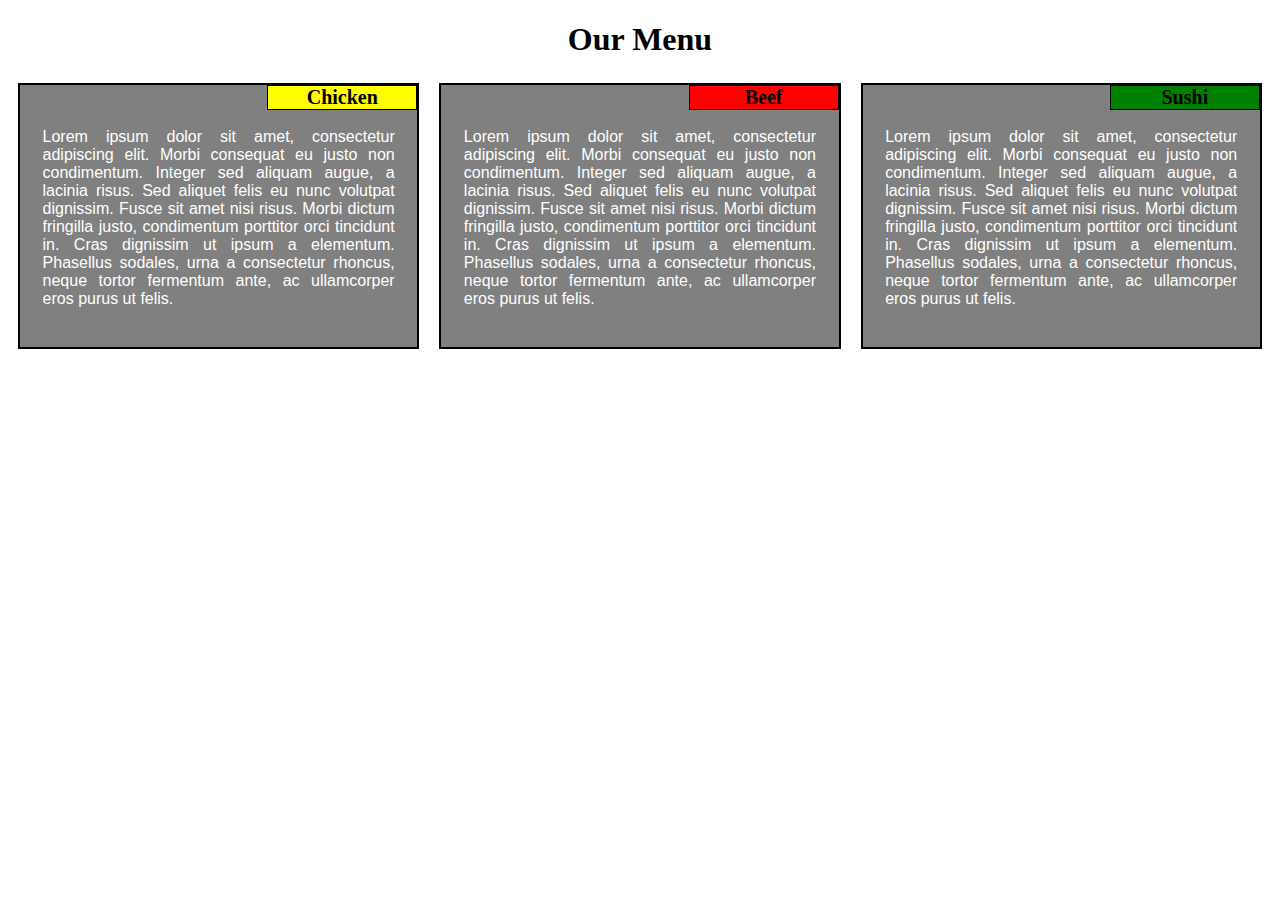
<file: assignment2/index.html>
<!DOCTYPE html>
<html>
<head>
	<meta charset="utf-8">
	<meta name="viewport" content="width=device-width, initial-scale=1">
	<title>Module 2: Our Menu!</title>
	<link rel="stylesheet" href="css/default.css">
</head>

<body>
	<h1>Our Menu</h1>

	<div class="row">
  		<div class="col-lg-4 col-md-6">
  			<div class="section">
  				<span id='chicken'>Chicken</span>
  				<p>Lorem ipsum dolor sit amet, consectetur adipiscing elit. Morbi consequat eu justo non condimentum. Integer sed aliquam augue, a lacinia risus. Sed aliquet felis eu nunc volutpat dignissim. Fusce sit amet nisi risus. Morbi dictum fringilla justo, condimentum porttitor orci tincidunt in. Cras dignissim ut ipsum a elementum. Phasellus sodales, urna a consectetur rhoncus, neque tortor fermentum ante, ac ullamcorper eros purus ut felis.</p>
  			</div>
  		</div>
  		<div class="col-lg-4 col-md-6">
  			<div class="section">
  				<span id='beef'>Beef</span>
  				<p>Lorem ipsum dolor sit amet, consectetur adipiscing elit. Morbi consequat eu justo non condimentum. Integer sed aliquam augue, a lacinia risus. Sed aliquet felis eu nunc volutpat dignissim. Fusce sit amet nisi risus. Morbi dictum fringilla justo, condimentum porttitor orci tincidunt in. Cras dignissim ut ipsum a elementum. Phasellus sodales, urna a consectetur rhoncus, neque tortor fermentum ante, ac ullamcorper eros purus ut felis.</p>
  			</div>
  		</div>
  		<div class="col-lg-4 col-md-12">
  			<div class="section">
  				<span id='sushi'>Sushi</span>
  				<p>Lorem ipsum dolor sit amet, consectetur adipiscing elit. Morbi consequat eu justo non condimentum. Integer sed aliquam augue, a lacinia risus. Sed aliquet felis eu nunc volutpat dignissim. Fusce sit amet nisi risus. Morbi dictum fringilla justo, condimentum porttitor orci tincidunt in. Cras dignissim ut ipsum a elementum. Phasellus sodales, urna a consectetur rhoncus, neque tortor fermentum ante, ac ullamcorper eros purus ut felis.</p>
  			</div>
  		</div>
	</div>

</body>
</html>
</file>
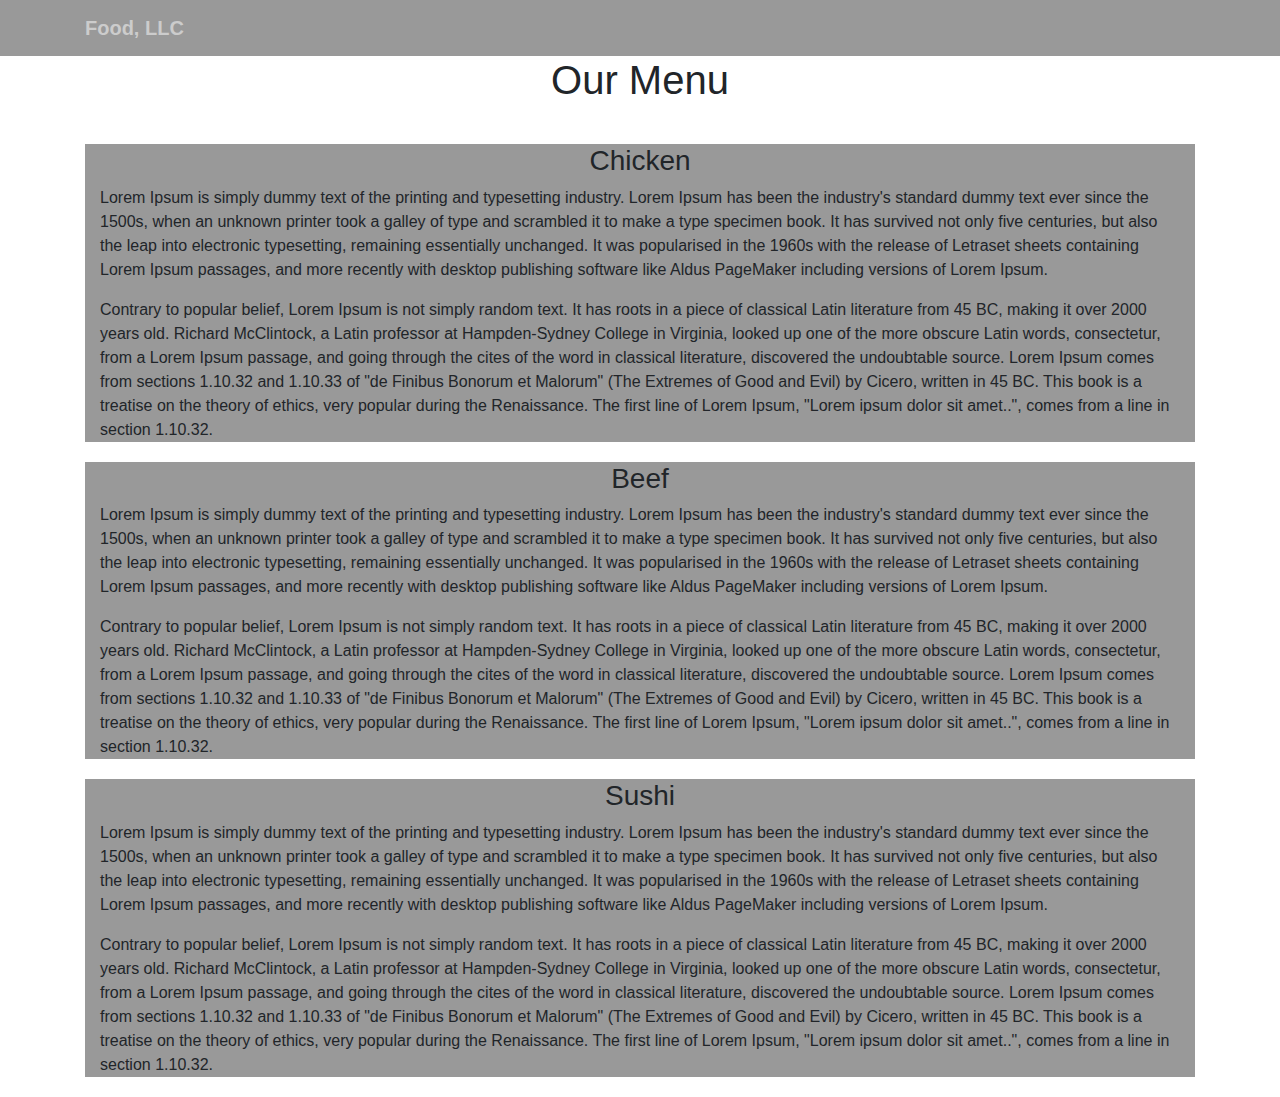
<file: module3-solution/index.html>
<!--<!DOCTYPE html>
<html>
<head>
	<meta charset="utf-8">
	<title>Hello World!</title>
	<meta name="viewport" content="width=device-width, initial-scale=1">
	<link rel="stylesheet" href="css/bootstrap.min.css">
	<link rel="stylesheet" type="text/css" href="css/style.css">
</head>

<body>
	<header>

		<nav id="header-nav" class="navbar navbar-default">
			<div class="container">
				<div class="navbar-header">
					<a class="navbar-brand" href="#">Food Inc.,</a>
				</div>
			</div>
		</nav>
		
	</header>
	
	<h1 class="text-center">Our Menu</h1>
	<div id="main-content" class="container">
		<div class="row">
			<section id="chicken" class="col-md-4 col-sm-6 col-xs-12">
				<div id="c1">
					<h2 class="text-center">Hello</h2><p>Lorem ipsum dolor sit amet, consectetur adipiscing elit. Nullam vel congue quam. Curabitur placerat enim eu pellentesque gravida. Etiam enim dui, vestibulum sed elit a, egestas ullamcorper lorem. Pellentesque sodales, magna vitae mattis ultricies, eros massa elementum nisi, rhoncus elementum leo dolor quis libero. Vestibulum ante ipsum primis in faucibus orci luctus et ultrices posuere cubilia curae; Vestibulum convallis, urna at luctus ultrices, urna urna blandit velit, vel efficitur nunc est eu elit. Praesent dictum orci turpis, a pretium magna rutrum vel. Nullam sollicitudin elit ut odio commodo, in consequat magna tempor. Sed rhoncus interdum elit, non ultricies enim finibus ut. Class aptent taciti sociosqu ad litora torquent per conubia nostra, per inceptos himenaeos. Praesent faucibus facilisis turpis, in dictum urna hendrerit vitae. Sed vel auctor ipsum. Praesent egestas lobortis metus, lobortis suscipit libero gravida sit amet. Sed sit amet libero ut quam condimentum finibus vel sit amet tortor.</p>
				</div>					
			</section>

			<section id="beef" class="col-md-4 col-sm-6 col-xs-12">
				<div id="c2">
					<h2 class="text-center">Hello</h2><p>Lorem ipsum dolor sit amet, consectetur adipiscing elit. Nullam vel congue quam. Curabitur placerat enim eu pellentesque gravida. Etiam enim dui, vestibulum sed elit a, egestas ullamcorper lorem. Pellentesque sodales, magna vitae mattis ultricies, eros massa elementum nisi, rhoncus elementum leo dolor quis libero. Vestibulum ante ipsum primis in faucibus orci luctus et ultrices posuere cubilia curae; Vestibulum convallis, urna at luctus ultrices, urna urna blandit velit, vel efficitur nunc est eu elit. Praesent dictum orci turpis, a pretium magna rutrum vel. Nullam sollicitudin elit ut odio commodo, in consequat magna tempor. Sed rhoncus interdum elit, non ultricies enim finibus ut. Class aptent taciti sociosqu ad litora torquent per conubia nostra, per inceptos himenaeos. Praesent faucibus facilisis turpis, in dictum urna hendrerit vitae. Sed vel auctor ipsum. Praesent egestas lobortis metus, lobortis suscipit libero gravida sit amet. Sed sit amet libero ut quam condimentum finibus vel sit amet tortor.</p>
				</div>				
			</section>

			<section id="sushi" class="col-md-4 col-sm-12 col-xs-12">
				<div id="c3">
					<h2 class="text-center">Hello</h2><p>Lorem ipsum dolor sit amet, consectetur adipiscing elit. Nullam vel congue quam. Curabitur placerat enim eu pellentesque gravida. Etiam enim dui, vestibulum sed elit a, egestas ullamcorper lorem. Pellentesque sodales, magna vitae mattis ultricies, eros massa elementum nisi, rhoncus elementum leo dolor quis libero. Vestibulum ante ipsum primis in faucibus orci luctus et ultrices posuere cubilia curae; Vestibulum convallis, urna at luctus ultrices, urna urna blandit velit, vel efficitur nunc est eu elit. Praesent dictum orci turpis, a pretium magna rutrum vel. Nullam sollicitudin elit ut odio commodo, in consequat magna tempor. Sed rhoncus interdum elit, non ultricies enim finibus ut. Class aptent taciti sociosqu ad litora torquent per conubia nostra, per inceptos himenaeos. Praesent faucibus facilisis turpis, in dictum urna hendrerit vitae. Sed vel auctor ipsum. Praesent egestas lobortis metus, lobortis suscipit libero gravida sit amet. Sed sit amet libero ut quam condimentum finibus vel sit amet tortor.</p>
				</div>					
			</section>

		</div>
		
	</div>

  	<script src="js/jquery-2.1.4.min.js"></script>
  	<script src="js/bootstrap.min.js"></script>
  	<script src="js/script.js"></script>
</body>
</html>
-->

<!DOCTYPE html>
<html lang="en-us">
  <head>
    <meta charset="UTF-8">
    <title>Module3-solution</title>
    <meta name="viewport" content="width=device-width, initial-scale=1">
    <link rel="stylesheet" href="css/bootstrap.min.css">
    <link rel="stylesheet" href="css/style.css">
  </head>
  <body>
    <header>
      <nav id="header-nav" class="navbar navbar-default">
        <div class="container">
          	<div class="navbar-header">
            	<div class="navbar-brand">
              		<a href="index.html">Food, LLC</a>
           		</div>
        	</div>
        	
        	<button class="navbar-toggler d-block d-sm-none" type="button" data-toggle="collapse" data-target="#collapsable-nav"aria-expanded="false" aria-controls="collapsable-nav" aria-label="Toggle navigation">
        		Menu
            </button>

          <div id="collapsable-nav" class="collapse navbar-collapse">
             <ul id="nav-list" class="nav navbar-nav navbar-right">
              <li class="d-block d-sm-none text-center">
                <a href="#chicken">Chicken</a>
                <hr class="d-block d-sm-none">
              </li>
              <li class="d-block d-sm-none text-center">
                <a href="#beef">Beef</a>
                <hr class="d-block d-sm-none">
              </li>
              <li class="d-block d-sm-none text-center">
                <a href="#sushi">Sushi</a>
              </li>
            </ul><!-- #nav-list -->
          </div><!-- .collapse .navbar-collapse -->
        </div><!-- .container -->
      </nav><!-- #header-nav -->
    </header>

    <div id="main-content" class="container">
      <h1 class="menu-header text-center col-md-12 col-ms-12 col-xs-12">Our Menu</h1>
      <div id="chicken" class="menu-content col-md-12 col-ms-12 col-xs-12">
        <h3 class="text-center">Chicken</h3>
        <p>Lorem Ipsum is simply dummy text of the printing and typesetting industry. Lorem Ipsum has been the industry's standard dummy text ever since the 1500s, when an unknown printer took a galley of type and scrambled it to make a type specimen book. It has survived not only five centuries, but also the leap into electronic typesetting, remaining essentially unchanged. It was popularised in the 1960s with the release of Letraset sheets containing Lorem Ipsum passages, and more recently with desktop publishing software like Aldus PageMaker including versions of Lorem Ipsum.</p>
        <p>Contrary to popular belief, Lorem Ipsum is not simply random text. It has roots in a piece of classical Latin literature from 45 BC, making it over 2000 years old. Richard McClintock, a Latin professor at Hampden-Sydney College in Virginia, looked up one of the more obscure Latin words, consectetur, from a Lorem Ipsum passage, and going through the cites of the word in classical literature, discovered the undoubtable source. Lorem Ipsum comes from sections 1.10.32 and 1.10.33 of "de Finibus Bonorum et Malorum" (The Extremes of Good and Evil) by Cicero, written in 45 BC. This book is a treatise on the theory of ethics, very popular during the Renaissance. The first line of Lorem Ipsum, "Lorem ipsum dolor sit amet..", comes from a line in section 1.10.32.</p>
      </div>
      <div id="beef" class="menu-content col-md-12 col-ms-12 col-xs-12">
        <h3 class="text-center">Beef</h3>
        <p>Lorem Ipsum is simply dummy text of the printing and typesetting industry. Lorem Ipsum has been the industry's standard dummy text ever since the 1500s, when an unknown printer took a galley of type and scrambled it to make a type specimen book. It has survived not only five centuries, but also the leap into electronic typesetting, remaining essentially unchanged. It was popularised in the 1960s with the release of Letraset sheets containing Lorem Ipsum passages, and more recently with desktop publishing software like Aldus PageMaker including versions of Lorem Ipsum.</p>
        <p>Contrary to popular belief, Lorem Ipsum is not simply random text. It has roots in a piece of classical Latin literature from 45 BC, making it over 2000 years old. Richard McClintock, a Latin professor at Hampden-Sydney College in Virginia, looked up one of the more obscure Latin words, consectetur, from a Lorem Ipsum passage, and going through the cites of the word in classical literature, discovered the undoubtable source. Lorem Ipsum comes from sections 1.10.32 and 1.10.33 of "de Finibus Bonorum et Malorum" (The Extremes of Good and Evil) by Cicero, written in 45 BC. This book is a treatise on the theory of ethics, very popular during the Renaissance. The first line of Lorem Ipsum, "Lorem ipsum dolor sit amet..", comes from a line in section 1.10.32.</p>
      </div>
      <div id="sushi" class="menu-content col-md-12 col-ms-12 col-xs-12">
        <h3 class="text-center">Sushi</h3>
        <p>Lorem Ipsum is simply dummy text of the printing and typesetting industry. Lorem Ipsum has been the industry's standard dummy text ever since the 1500s, when an unknown printer took a galley of type and scrambled it to make a type specimen book. It has survived not only five centuries, but also the leap into electronic typesetting, remaining essentially unchanged. It was popularised in the 1960s with the release of Letraset sheets containing Lorem Ipsum passages, and more recently with desktop publishing software like Aldus PageMaker including versions of Lorem Ipsum.</p>
        <p>Contrary to popular belief, Lorem Ipsum is not simply random text. It has roots in a piece of classical Latin literature from 45 BC, making it over 2000 years old. Richard McClintock, a Latin professor at Hampden-Sydney College in Virginia, looked up one of the more obscure Latin words, consectetur, from a Lorem Ipsum passage, and going through the cites of the word in classical literature, discovered the undoubtable source. Lorem Ipsum comes from sections 1.10.32 and 1.10.33 of "de Finibus Bonorum et Malorum" (The Extremes of Good and Evil) by Cicero, written in 45 BC. This book is a treatise on the theory of ethics, very popular during the Renaissance. The first line of Lorem Ipsum, "Lorem ipsum dolor sit amet..", comes from a line in section 1.10.32.</p>
      </div>
    </div><!-- End of #main-content -->

    <!-- jQuery (Bootstrap JS plugins depend on it) -->
    <script src="js/jquery-3.5.1.min.js"></script>
    <script src="js/bootstrap.min.js"></script>
  </body>
</html>
</file>
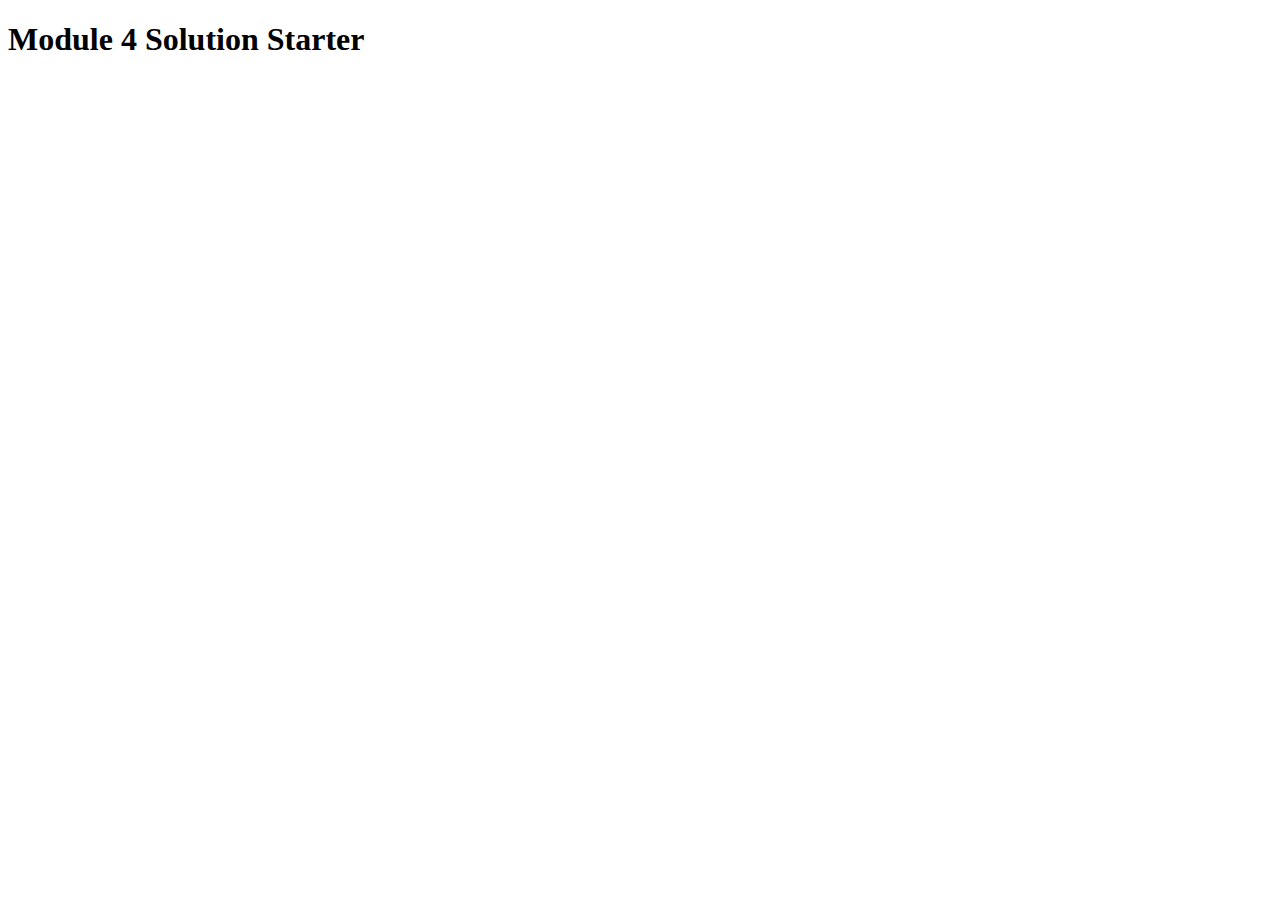
<file: module4-solution/index.html>
<!DOCTYPE html>
<html>
<head>
  <meta charset="utf-8">
  <title>Module 4 Solution Starter</title>
  <script>
    var names = []; // DO NOT REMOVE
  </script>
  <script src="SpeakHello.js"></script>
  <script src="SpeakGoodBye.js"></script>
  <script src="script.js"></script>
</head>
<body>
  <h1>Module 4 Solution Starter</h1>
</body>
</html>
</file>
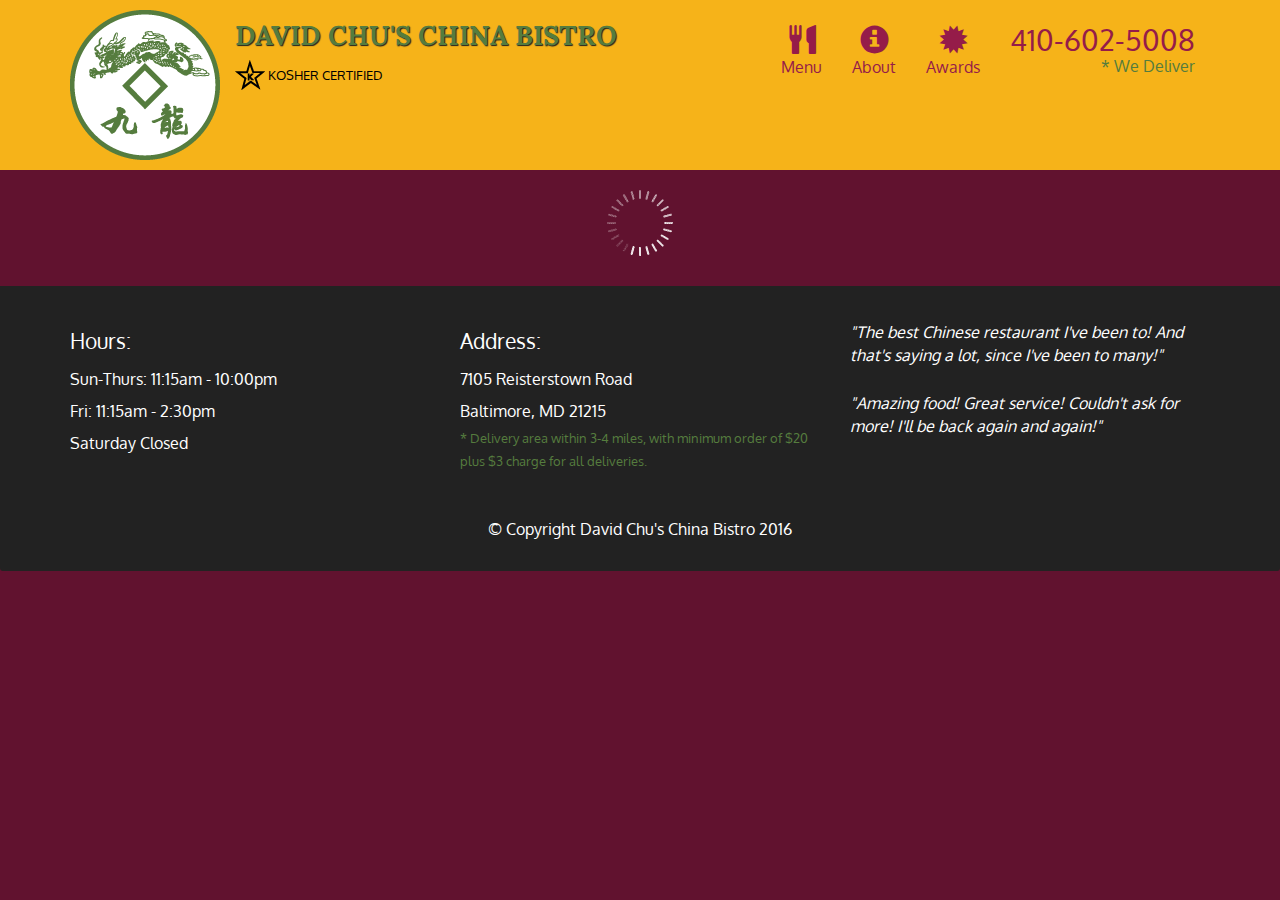
<file: module5-solution/index.html>
<!doctype html>
<html lang="en">
  <head>
    <meta charset="utf-8">
    <meta http-equiv="X-UA-Compatible" content="IE=edge">
    <meta name="viewport" content="width=device-width, initial-scale=1">
    <title>David Chu's China Bistro</title>
    <link rel="stylesheet" href="css/bootstrap.min.css">
    <link rel="stylesheet" href="css/styles.css">
    <link href='https://fonts.googleapis.com/css?family=Oxygen:400,300,700' rel='stylesheet' type='text/css'>
    <link href='https://fonts.googleapis.com/css?family=Lora' rel='stylesheet' type='text/css'>
  </head>
<body>
  <header>
    <nav id="header-nav" class="navbar navbar-default">
      <div class="container">
        <div class="navbar-header">
          <a href="index.html" class="pull-left visible-md visible-lg">
            <div id="logo-img" alt="Logo image"></div>
          </a>

          <div class="navbar-brand">
            <a href="index.html"><h1>David Chu's China Bistro</h1></a>
            <p>
              <img src="images/star-k-logo.png" alt="Kosher certification">
              <span>Kosher Certified</span>
            </p>
          </div>

          <button id="navbarToggle" type="button" class="navbar-toggle collapsed" data-toggle="collapse" data-target="#collapsable-nav" aria-expanded="false">
            <span class="sr-only">Toggle navigation</span>
            <span class="icon-bar"></span>
            <span class="icon-bar"></span>
            <span class="icon-bar"></span>
          </button>
        </div>
        
        <div id="collapsable-nav" class="collapse navbar-collapse">
           <ul id="nav-list" class="nav navbar-nav navbar-right">
            <li id="navHomeButton" class="visible-xs active">
              <a href="index.html">
                <span class="glyphicon glyphicon-home"></span> Home</a>
            </li>
            <li id="navMenuButton">
              <a href="#" onclick="$dc.loadMenuCategories();">
                <span class="glyphicon glyphicon-cutlery"></span><br class="hidden-xs"> Menu</a>
            </li>
            <li>
              <a href="#">
                <span class="glyphicon glyphicon-info-sign"></span><br class="hidden-xs"> About</a>
            </li>
            <li>
              <a href="#">
                <span class="glyphicon glyphicon-certificate"></span><br class="hidden-xs"> Awards</a>
            </li>
            <li id="phone" class="hidden-xs">
              <a href="tel:410-602-5008">
                <span>410-602-5008</span></a><div>* We Deliver</div>
            </li>
          </ul><!-- #nav-list -->
        </div><!-- .collapse .navbar-collapse -->
      </div><!-- .container -->
    </nav><!-- #header-nav -->
  </header>

  <div id="call-btn" class="visible-xs">
    <a class="btn" href="tel:410-602-5008">
    <span class="glyphicon glyphicon-earphone"></span>
    410-602-5008
    </a>
  </div>
  <div id="xs-deliver" class="text-center visible-xs">* We Deliver</div>

  <div id="main-content" class="container"></div>

  <footer class="panel-footer">
    <div class="container">
      <div class="row">
        <section id="hours" class="col-sm-4">
          <span>Hours:</span><br>
          Sun-Thurs: 11:15am - 10:00pm<br>
          Fri: 11:15am - 2:30pm<br>
          Saturday Closed
          <hr class="visible-xs">
        </section>
        <section id="address" class="col-sm-4">
          <span>Address:</span><br>
          7105 Reisterstown Road<br>
          Baltimore, MD 21215
          <p>* Delivery area within 3-4 miles, with minimum order of $20 plus $3 charge for all deliveries.</p>
          <hr class="visible-xs">
        </section>
        <section id="testimonials" class="col-sm-4">
          <p>"The best Chinese restaurant I've been to! And that's saying a lot, since I've been to many!"</p>
          <p>"Amazing food! Great service! Couldn't ask for more! I'll be back again and again!"</p>
        </section>
      </div>
      <div class="text-center">&copy; Copyright David Chu's China Bistro 2016</div>
    </div>
  </footer>

  <!-- jQuery (Bootstrap JS plugins depend on it) -->
  <script src="js/jquery-2.1.4.min.js"></script>
  <script src="js/bootstrap.min.js"></script>
  <script src="js/ajax-utils.js"></script>
  <script src="js/script.js"></script>
</body>
</html>
</file>
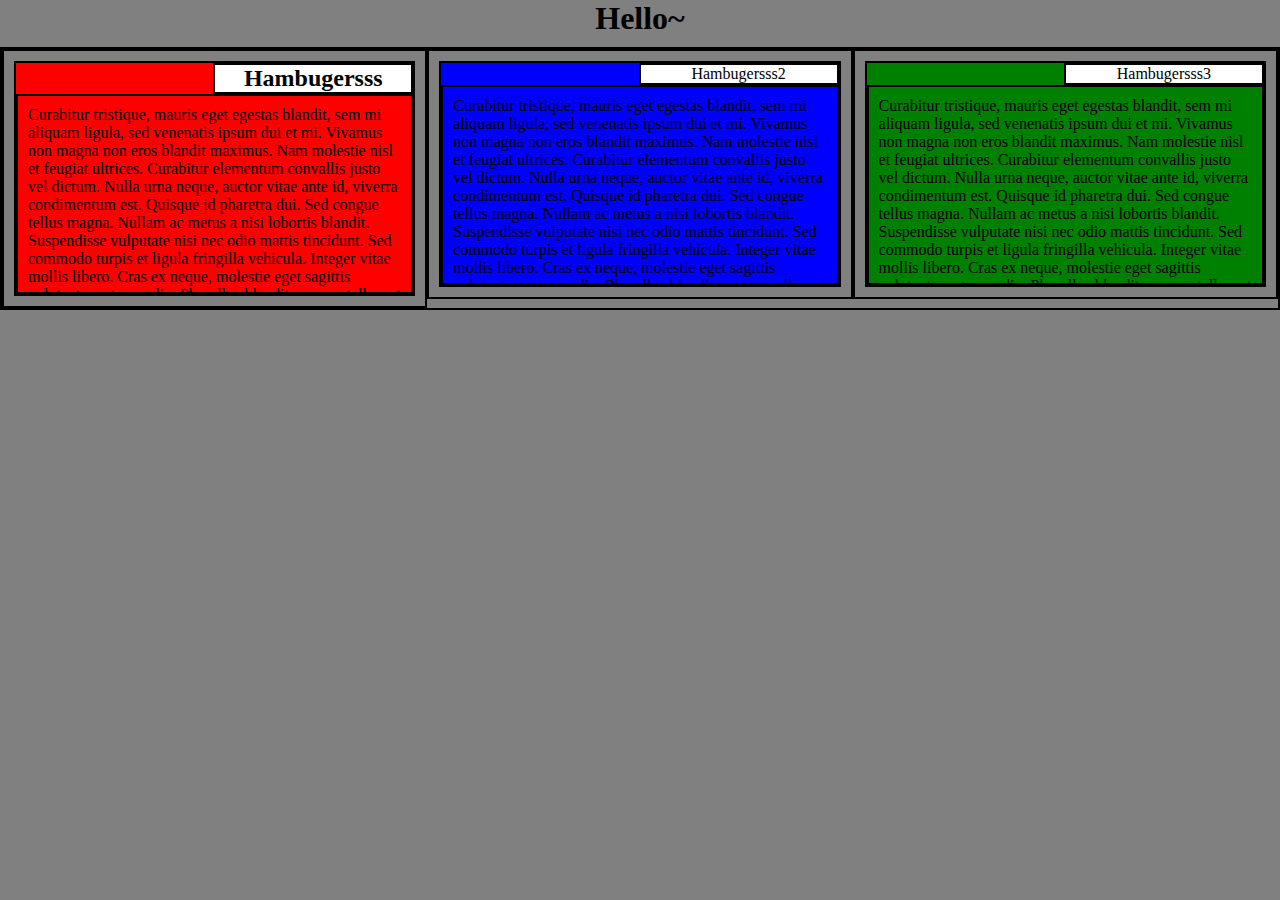
<file: assignment2/index2.html>
<!-- บอกว่าเอกสารนี้เป็น HTML -->
<!DOCTYPE html>
<!-- Tag HTML -->
<html>
<!-- Tag Head ตั้งค่า Metadata  -->
<head>
	<!-- Tag Title หัวข้อเว็บบนแท็บ สำคัญจำเป็นต้องมี** -->
	<title>Hello World!</title>
	<!-- Tag Meta = Metadata 
		charset ตั้งค่าชุดอักษรแสดงผล -->
	<meta charset="utf-8">
	<!-- Tag meta ตั้งค่าให้โทรศัพท์ไม่ต้องแสดงผลแบบ Desktop -->
	<meta name="viewport" content="width=device-width, initial-scale=1.0">
	<link rel="stylesheet" type="text/css" href="css/style.css">
</head>

<!-- Tag Body เนื้อความเอกสาร #หน้าเว็บ โครงสร้างเว็บ -->
<!-- Tag span เป็น inline element -->
<!-- Tag div เป็น block-level element -->
<body>
	<h1>Hello~</h1>
	<div class="container">
		<div class="col-lg-4 col-md-6 col-sm-1">
			<div id="d1">
				<h2 id="t1">Hambugersss</h2>
				<p>Curabitur tristique, mauris eget egestas blandit, sem mi aliquam ligula, sed venenatis ipsum dui et mi. Vivamus non magna non eros blandit maximus. Nam molestie nisl et feugiat ultrices. Curabitur elementum convallis justo vel dictum. Nulla urna neque, auctor vitae ante id, viverra condimentum est. Quisque id pharetra dui. Sed congue tellus magna. Nullam ac metus a nisi lobortis blandit. Suspendisse vulputate nisi nec odio mattis tincidunt. Sed commodo turpis et ligula fringilla vehicula. Integer vitae mollis libero. Cras ex neque, molestie eget sagittis volutpat, auctor a odio. Phasellus blandit posuere tellus, at cursus urna elementum ac. Nunc fermentum arcu elit, vel vehicula mi commodo sed.</p>
			</div>
		</div>
		<div class="col-lg-4 col-md-6 col-sm-1">
			<div id="d2">
				<div id="t2">Hambugersss2</div>
				<p>Curabitur tristique, mauris eget egestas blandit, sem mi aliquam ligula, sed venenatis ipsum dui et mi. Vivamus non magna non eros blandit maximus. Nam molestie nisl et feugiat ultrices. Curabitur elementum convallis justo vel dictum. Nulla urna neque, auctor vitae ante id, viverra condimentum est. Quisque id pharetra dui. Sed congue tellus magna. Nullam ac metus a nisi lobortis blandit. Suspendisse vulputate nisi nec odio mattis tincidunt. Sed commodo turpis et ligula fringilla vehicula. Integer vitae mollis libero. Cras ex neque, molestie eget sagittis volutpat, auctor a odio. Phasellus blandit posuere tellus, at cursus urna elementum ac. Nunc fermentum arcu elit, vel vehicula mi commodo sed.</p>
			</div>
		</div>
		<div class="col-lg-4 col-md-12 col-sm-1">
			<div id="d3">
				<div id="t3">Hambugersss3</div>
				<p>Curabitur tristique, mauris eget egestas blandit, sem mi aliquam ligula, sed venenatis ipsum dui et mi. Vivamus non magna non eros blandit maximus. Nam molestie nisl et feugiat ultrices. Curabitur elementum convallis justo vel dictum. Nulla urna neque, auctor vitae ante id, viverra condimentum est. Quisque id pharetra dui. Sed congue tellus magna. Nullam ac metus a nisi lobortis blandit. Suspendisse vulputate nisi nec odio mattis tincidunt. Sed commodo turpis et ligula fringilla vehicula. Integer vitae mollis libero. Cras ex neque, molestie eget sagittis volutpat, auctor a odio. Phasellus blandit posuere tellus, at cursus urna elementum ac. Nunc fermentum arcu elit, vel vehicula mi commodo sed.</p>
			</div>
		</div>
	</div>
</body>
</html>
</file>
<file: assignment2/css/default.css>
* {
  box-sizing: border-box;
}
h1 {
  margin-bottom: 15px;
  text-align: center;
}

p {
  width: 90%;
  height: 200px;
  margin-top: 40px;
  margin-right: auto;
  margin-left: auto;
  font-family: Helvetica;
  color: white;
  overflow: auto;
  position: relative;
}

span {
  font-size: 20px;
  width: 150px;
  border: 1px solid black;
  font-weight: bold;
  text-align: center;
  float: right; 
  top: 0; 
  right: 0; 
  margin: 0;
  position: absolute;
}

.section { 
    background-color: gray;
    border: 2px solid black;
    margin: 10px; 
    padding: 3px;
    text-align: justify;
    position: relative;
 }

#sushi {
  background-color: green;
  color: black;
}
#chicken {
  background-color: yellow;
  color: black;
}
#beef {
  background-color: red;
  color: black;
}

/* Simple Responsive Framework. */
.row {
  width: 100%;
}

/********** Large devices only **********/
@media (min-width: 992px) {
  .col-lg-4 {
    width: 33.33%;
    float: left;
  }
}
 
/********** Medium devices only **********/
@media (min-width: 768px) and (max-width: 991px) {
  .col-md-6 {
    width: 50%;
    float: left;
  }
  .col-md-12 {
    width: 100%;
    float: left;
  }
}
</file>
<file: module3-solution/css/style.css>
#header-nav {
  background-color: #999999;
  border-radius: 0;
  border: 0;
}
#header-nav .navbar-brand a{
  color: #ccc;
  font-weight: bold;
}
.navbar-brand a:hover, .navbar-brand a:focus {
  text-decoration: none;
}
.navbar-brand p { /* Kosher cert */
  color: #000;
  text-transform: uppercase;
  font-size: .7em;
  margin-top: 15px;
}
.navbar-brand p span { /* Star-K */
  vertical-align: middle;
}

#nav-list{
  background: white;
  border: 1px solid #e7e7e7;
  margin-top: 0;
  margin-bottom: 0;
}

#nav-list hr{
  margin-top: 0px;
  margin-bottom: 0px;
  color: #e7e7e7;
}

#header-nav span.icon-bar{
  background: #e7e7e7;
}

#header-nav .navbar-toggler:hover span.icon-bar, #header-nav .navbar-toggle:focus span.icon-bar{
  background: #888;
}

.menu-header{
  margin-bottom: 40px;
}
.menu-content{
  background: #999999;
  margin-bottom: 20px;
}

.navbar-toggler {
	border: 1px solid black;
}
</file>
<file: module5-solution/css/styles.css>
body {
  font-size: 16px;
  color: #fff;
  background-color: #61122f;
  font-family: 'Oxygen', sans-serif;
}

/** HEADER **/
#header-nav {
  background-color: #f6b319;
  border-radius: 0;
  border: 0;
}

#logo-img {
  background: url('../images/restaurant-logo_large.png') no-repeat;
  width: 150px;
  height: 150px;
  margin: 10px 15px 10px 0;
}

.navbar-brand {
  padding-top: 25px;
}
.navbar-brand h1 { /* Restaurant name */
  font-family: 'Lora', serif;
  color: #557c3e;
  font-size: 1.5em;
  text-transform: uppercase;
  font-weight: bold;
  text-shadow: 1px 1px 1px #222;
  margin-top: 0;
  margin-bottom: 0;
  line-height: .75;
}
.navbar-brand a:hover, .navbar-brand a:focus {
  text-decoration: none;
}
.navbar-brand p { /* Kosher cert */
  color: #000;
  text-transform: uppercase;
  font-size: .7em;
  margin-top: 15px;
}
.navbar-brand p span { /* Star-K */
  vertical-align: middle;
}

#nav-list {
  margin-top: 10px;
}
#nav-list a {
  color: #951C49;
  text-align: center;
}
#nav-list a:hover {
  background: #E7E7E7;
}
#nav-list a span {
  font-size: 1.8em;
}

#phone {
  margin-top: 5px;
}
#phone a { /* Phone number */
  text-align: right;
  padding-bottom: 0;
}
#phone div { /* We Deliver */
  color: #557c3e;
  text-align: right;
  padding-right: 15px;
}

.navbar-header button.navbar-toggle, .navbar-header .icon-bar {
  border: 1px solid #61122f;
}
.navbar-header button.navbar-toggle {
  clear: both;
  margin-top: -30px;
}
/* END HEADER */

/* FOOTER */
.panel-footer {
  margin-top: 30px;
  padding-top: 35px;
  padding-bottom: 30px;
  background-color: #222;
  border-top: 0;
}
.panel-footer div.row {
  margin-bottom: 35px;
}
#hours, #address {
  line-height: 2;
}
#hours > span, #address > span {
  font-size: 1.3em;
}
#address p {
  color: #557c3e;
  font-size: .8em;
  line-height: 1.8;
}
#testimonials {
  font-style: italic;
}
#testimonials p:nth-child(2) {
  margin-top: 25px;
}
/* END FOOTER */



/* HOME PAGE */
.container .jumbotron {
  box-shadow: 0 0 50px #3F0C1F;
  border: 2px solid #3F0C1F;
}

#menu-tile, #specials-tile, #map-tile {
  height: 250px;
  width: 100%;
  margin-bottom: 15px;
  position: relative;
  border: 2px solid #3F0C1F;
  overflow: hidden;
}
#menu-tile:hover, #specials-tile:hover, #map-tile:hover {
  box-shadow: 0 1px 5px 1px #cccccc;
}
#menu-tile {
  background: url('../images/menu-tile.jpg') no-repeat;
  background-position: center;
}
#specials-tile {
  background: url('../images/specials-tile.jpg') no-repeat;
  background-position: center;
}
#menu-tile span, #specials-tile span, #map-tile span {
  position: absolute;
  bottom: 0;
  right: 0;
  width: 100%;
  text-align: center;
  font-size: 1.6em;
  text-transform: uppercase;
  background-color: #000;
  color: #fff;
  opacity: .8;
}
/* END HOME PAGE */

/* MENU CATEGORIES PAGE */
.category-tile { 
  position: relative;
  border: 2px solid #3F0C1F;
  overflow: hidden;
  width: 200px;
  height: 200px;
  margin: 0 auto 15px;
}
.category-tile span {
  position: absolute;
  bottom: 0;
  right: 0;
  width: 100%;
  text-align: center;
  font-size: 1.2em;
  text-transform: uppercase;
  background-color: #000;
  color: #fff;
  opacity: .8;
}
.category-tile:hover {
  box-shadow: 0 1px 5px 1px #cccccc;
}

#menu-categories-title + div {
  margin-bottom: 50px;
}
/* END MENU CATEGORIES PAGE */

/* SINGLE CATEGORY PAGE */
.menu-item-tile {
  margin-bottom: 25px;
}
.menu-item-tile hr {
  width: 80%;
}
.menu-item-tile .menu-item-price {
  font-size: 1.1em;
  text-align: right;
  margin-top: -15px;
  margin-right: -15px;
}
.menu-item-tile .menu-item-price span {
  font-size: .6em;
}
.menu-item-photo {
  position: relative;
  border: 2px solid #3F0C1F; 
  overflow: hidden;
  padding: 0;
  margin-right: -15px;
  margin-left: auto;
  margin-bottom: 20px;
  max-width: 250px;
}
.menu-item-photo div {
  position: absolute;
  bottom: 0;
  right: 0;
  width: 80px;
  background-color: #557c3e;
  text-align: center;
}
.menu-item-description {
  padding-right: 30px;
}
h3.menu-item-title {
  margin: 0 0 10px;
}
.menu-item-details {
  font-size: .9em;
  font-style: italic;
}
/* END SINGLE CATEGORY PAGE */


/********** Large devices only **********/
@media (min-width: 1200px) {
  .container .jumbotron {
    background: url('../images/jumbotron_1200.jpg') no-repeat;
    height: 675px;
  }
}

/********** Medium devices only **********/
@media (min-width: 992px) and (max-width: 1199px) {
  /* Header */
  #logo-img {
    background: url('../images/restaurant-logo_medium.png') no-repeat;
    width: 100px;
    height: 100px;
    margin: 5px 5px 5px 0;
  }
  /* End Header */

  /* Home Page */
  .container .jumbotron {
    background: url('../images/jumbotron_992.jpg') no-repeat;
    height: 558px;
  }
  /* End Home Page */
}

/********** Small devices only **********/
@media (min-width: 768px) and (max-width: 991px) {
  /* Home Page */
  .container .jumbotron {
    background: url('../images/jumbotron_768.jpg') no-repeat;
    height: 432px;
  }
  /* End Home Page */
}

/********** Extra small devices only **********/
@media (max-width: 767px) {
  /* Header */
  .navbar-brand {
    padding-top: 10px;
    height: 80px;
  }
  .navbar-brand h1 { /* Restaurant name */
    padding-top: 10px;
    font-size: 5vw; /* 1vw = 1% of viewport width */
  }
  .navbar-brand p { /* Kosher cert */
    font-size: .6em;
    margin-top: 12px;
  }
  .navbar-brand p img { /* Star-K */
    height: 20px;
  }

  #collapsable-nav a { /* Collapsed nav menu text */
    font-size: 1.2em;
  }
  #collapsable-nav a span { /* Collapsed nav menu glyph */
    font-size: 1em;
    margin-right: 5px;
  }

  #call-btn > a {
    font-size: 1.5em;
    display: block;
    margin: 0 20px;
    padding: 10px;
    border: 2px solid #fff;
    background-color: #f6b319;
    color: #951c49;
  }
  #xs-deliver {
    margin-top: 5px;
    font-size: .7em;
    letter-spacing: .1em;
    text-transform: uppercase;
  }
  /* End Header */

  /* Footer */
  .panel-footer section {
    margin-bottom: 30px;
    text-align: center;
  }
  .panel-footer section:nth-child(3) {
    margin-bottom: 0; /* margin already exists on the whole row */
  }
  .panel-footer section hr {
    width: 50%;
  }
  /* End Footer */

  /* Home Page */
  .container .jumbotron {
    margin-top: 30px;
    padding: 0;
  }
  #menu-tile, #specials-tile {
    width: 360px;
    margin: 0 auto 15px;
  }

  .menu-item-photo {
    margin-right: auto;
  }
  .menu-item-tile .menu-item-price {
    text-align: center;
  }
  .menu-item-description {
    text-align: center;;
  }
}


/********** Super extra small devices Only :-) (e.g., iPhone 4) **********/
@media (max-width: 479px) {
  /* Header */
  .navbar-brand h1 { /* Restaurant name */
    padding-top: 5px;
    font-size: 6vw;
  }
  /* End Header */
  
  /* Home page */
  #menu-tile, #specials-tile {
    width: 280px;
    margin: 0 auto 15px;
  }

  .col-xxs-12 {
    position: relative;
    min-height: 1px;
    padding-right: 15px;
    padding-left: 15px;
    float: left;
    width: 100%;
  }
}
</file>
<file: assignment2/css/style.css>
* {
	box-sizing: border-box;
	margin: 0px;
    padding: 0px;
}

h1 {
	text-align: center;
	margin-bottom: 10px;
}

body {
	background: gray;
}

p {
	margin-top: 15px;
	height: 200px;
	width: 100%;
	margin: auto;
	border: 2px solid black;
	padding: 10px;
	overflow: auto;
}

#t1,#t2,#t3 {
	border: 2px solid black;
	margin: 0px;
	padding: 0px;
	width: 200px;
	position: relative;
	float: right;
    text-align: center;
    background-color: white;
}

#d1,#d2,#d3 {
	margin: 10px;
	border: 3px solid blue;
	padding: 0px;
	position: relative;
	border: 2px solid black;
}

#d1 {
	background-color: red;
}

#d2 {
	background-color: blue;
}

#d3 {
	background-color: green;
}

/* Simple Responsive Framework. */
.container {
	width: 100%;
	border: 2px solid black;
	position:absolute;
}

/********** Large devices only **********/
@media (min-width: 992px) {
  .col-lg-4 {
    width: 33.33%;
    float: left;
    border: 2px solid black;
  }
}
 
/********** Medium devices only **********/
@media (min-width: 768px) and (max-width: 991px) {
  .col-md-6 {
    width: 50%;
    float: left;
    border: 2px solid black;
  }
  .col-md-12 {
    width: 100%;
    float: left;
    border: 2px solid black;
  }

/********** Small devices only **********/
@media (max-width: 767px) {
  .col-sm-1 {
    width: 100%;
    float: left;
    border: 2px solid black;
  }
}
</file>
